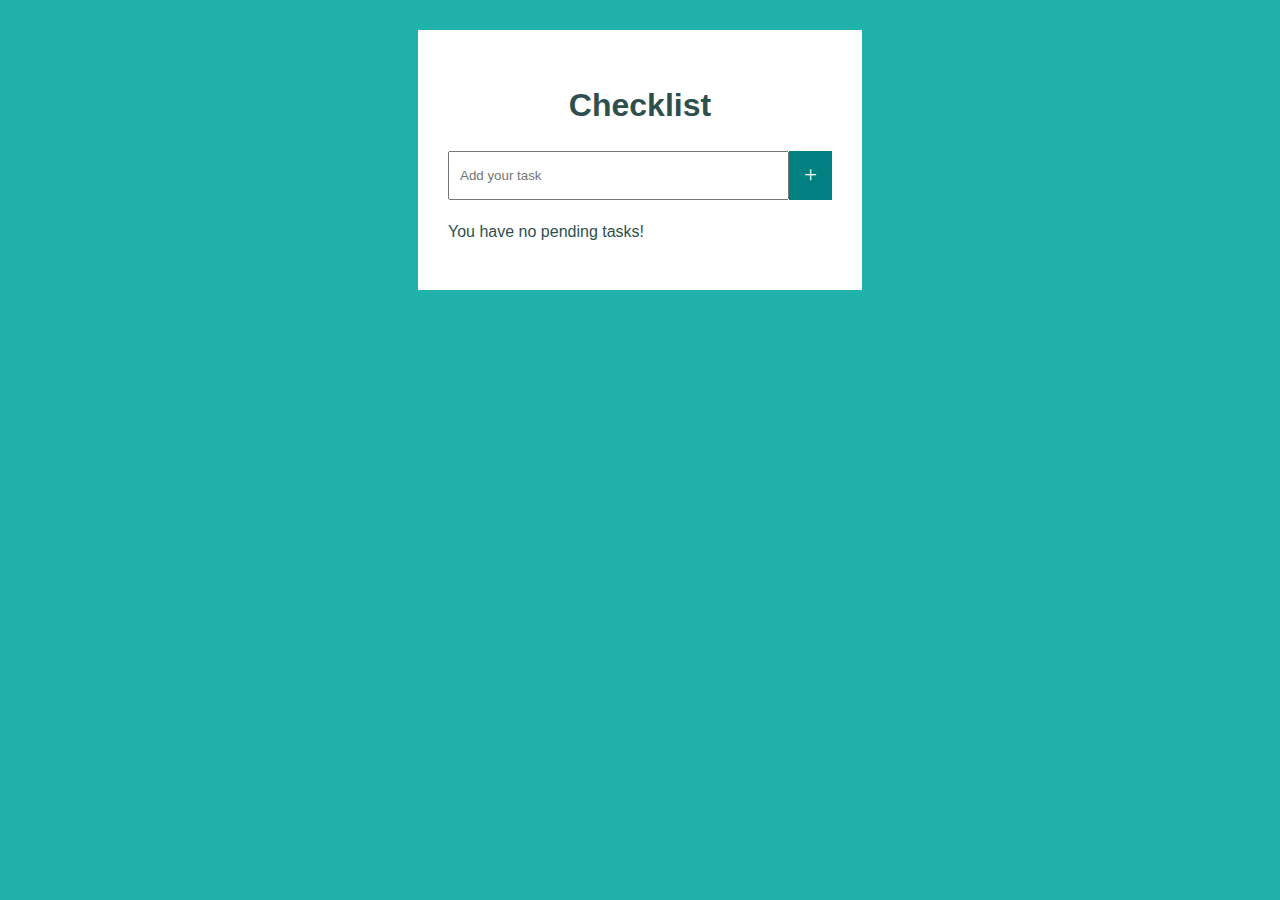
<file: index01.html>
<!DOCTYPE html>
<html lang="en">
  <head>
    <meta charset="UTF-8" />
    <meta http-equiv="X-UA-Compatible" content="IE=edge" />
    <meta name="viewport" content="width=device-width, initial-scale=1.0" />
    <link rel="stylesheet" href="./style01.css" />
    <title>Checklist</title>
  </head>
  <body>
    <div class="container">
      <h1>Checklist</h1>
      <div ckass="checklist-box">
        <form>
          <input type="text" placeholder="Add your task" />
          <button class="btn-add">+</button>
        </form>
      </div>
      <div class="list-of-tasks">
        <ul></ul>
      </div>
      <div class="empty">
        <p>You have no pending tasks!</p>
      </div>
    </div>
    <script src="./index01.js"></script>
  </body>
</html>
</file>
<file: style01.css>
body {
  margin: 0;
  padding: 0;
  font-size: 16px;
  font-family: Arial, Helvetica, sans-serif;
  line-height: 1.5;
  background-color: lightseagreen;
  color: white;
}

h1 {
  text-align: center;
  color: darkslategrey;
}

.container {
  margin-top: 30px;
  margin-bottom: 30px;
  width: 30%;
  margin-left: auto;
  margin-right: auto;
  background-color: white;
  padding: 30px;
}

.checklist-box {
  margin-left: auto;
  margin-right: auto;
  width: 100%;
}

form {
  display: flex;
}

input {
  padding: 15px 10px;
  outline: none;
  width: 400px;
}

.list-of-tasks {
  background-color: white;
  width: 100%;
  color: darkslategray;
  margin-top: 20px;
}

ul {
  padding: 0;
}

li {
  list-style: none;
  background-color: lightgray;
  border-radius: 10px;
  margin-top: 15px;
  display: flex;
}

li p {
  margin: 0;
  padding: 15px;
  width: 100%;
}

.btn-delete {
  margin-left: auto;
  border: none;
  background-color: #e31746;
  color: white;
  font-weight: bold;
  padding: 5px 10px;
  outline: none;
  border-top-right-radius: 10px;
  border-bottom-right-radius: 10px;
  width: 10%;
  font-size: 1.2em;
}

.btn-delete:hover {
  cursor: pointer;
  background-color: lightseagreen;
}

.btn-add {
  padding: 5px 15px;
  border: none;
  color: white;
  font-family: fantasy;
  background-color: teal;
  font-size: 1.4rem;
  outline: none;
}

.btn-add:hover {
  cursor: pointer;
  background-color: darkcyan;
}

.empty {
  color: darkslategrey;
}
</file>
